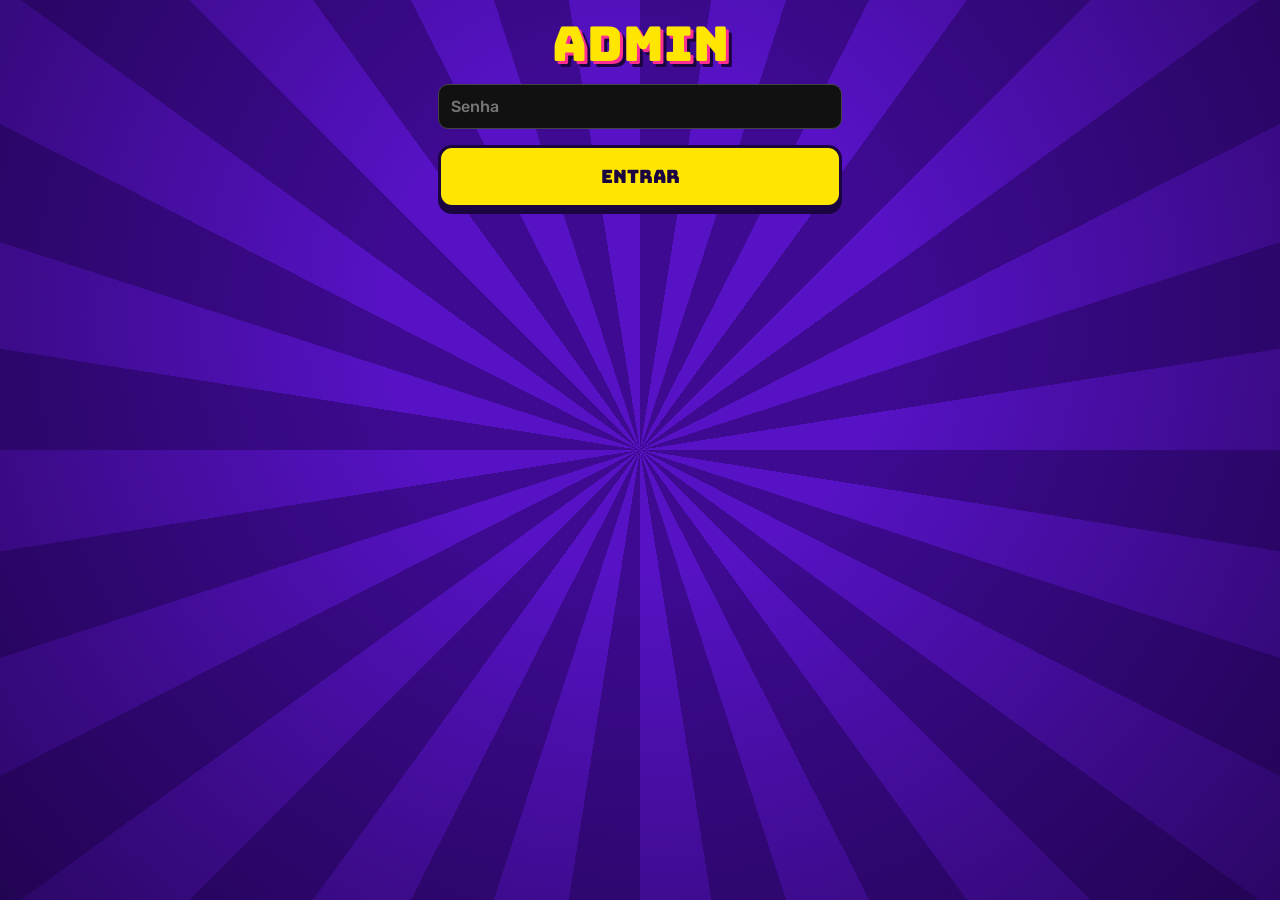
<file: admin.html>
<!doctype html>
<html lang="pt-BR">
<head>
  <meta charset="utf-8">
  <meta name="viewport" content="width=device-width, initial-scale=1, viewport-fit=cover">
  <meta name="robots" content="noindex, nofollow">
  <meta name="referrer" content="no-referrer">
  <title>Admin</title>
  <link rel="stylesheet" href="https://fonts.googleapis.com/css2?family=Bungee&family=Rubik:wght@500;700;900&display=swap">
  <link rel="stylesheet" href="style.css?v=17">
  <style>
    .card { background: #1c1c1c; border: 2px solid #333; border-radius: 12px; padding: 14px; display: flex; flex-direction: column; gap: 10px; }
    .card.rev { border-color: #2ecc71; }
    .card h3 { font-size: 1.05rem; }
    .card select, #senha { font: inherit; padding: 12px; border-radius: 10px; border: 1px solid #444; background: #111; color: inherit; width: 100%; }
    .card .btn { padding: 12px; font-size: 1rem; }
    .card.rev .btn-revelar { background: #2a2a2a; color: inherit; }
    .status { position: sticky; top: 0; background: #111; padding: 8px 0; font-size: .9rem; text-align: center; z-index: 1; }
    .erro { color: #ff6b6b; }
    .card.perigo { margin-top: 24px; border-color: #ff6b6b; }
    .card.perigo .btn { background: #ff6b6b; color: #fff; }

    /* Apuração real */
    .placar-admin { display: flex; flex-direction: column; gap: 6px; }
    .placar-admin .vazio { font-size: .85rem; opacity: .6; }
    .voto-linha { display: grid; grid-template-columns: 28px 1fr auto; align-items: center; gap: 2px 8px; font-size: .92rem; }
    .voto-linha .avatar.mini { width: 28px; }
    .voto-linha b { font-family: var(--titulo); font-weight: 400; }
    .voto-linha .barra { grid-column: 2 / -1; height: 6px; border-radius: 3px; background: #333; overflow: hidden; }
    .voto-linha .barra i { display: block; height: 100%; background: var(--amarelo); transition: width .4s; }
    .voto-linha.top .barra i { background: var(--rosa); }
    .voto-linha .tag { font-size: .7rem; font-weight: 900; color: var(--amarelo); margin-left: 4px; }
    .btn-aceitar { background: #2ecc71 !important; color: var(--tinta) !important; }
    .contador { text-align: center; font-weight: 900; font-size: 1.1rem; }
    .contador b { font-family: var(--titulo); font-weight: 400; color: var(--amarelo); font-size: 1.3rem; }
    .ao-vivo.caiu { background: #555; }
    .ao-vivo.caiu::before { animation: none; }
    /* Voto novo: a linha pisca e aparece um "+1". */
    .voto-linha.subiu { animation: subiu 1.4s ease-out; border-radius: 6px; }
    @keyframes subiu { 0%, 30% { background: rgba(255, 230, 0, .35); } 100% { background: transparent; } }
    .voto-linha .mais {
      display: inline-block; margin-left: 6px; padding: 0 6px; border-radius: 99px;
      background: var(--rosa); color: #fff; font-size: .72rem; font-weight: 900;
      animation: mais 1.6s ease-out forwards;
    }
    @keyframes mais { 0% { transform: scale(.3); opacity: 0; } 15% { transform: scale(1.3); opacity: 1; } 75% { transform: none; opacity: 1; } 100% { opacity: 0; } }
  </style>
</head>
<body>
  <main id="app" class="tela"></main>
  <script src="dados.js?v=17"></script>
  <script src="nucleo.js?v=17"></script>
  <script>
    const C = window.CONFRA;
    const app = document.getElementById("app");
    const esc = (s) => String(s).replace(/[&<>"]/g, (ch) => ({ "&": "&amp;", "<": "&lt;", ">": "&gt;", '"': "&quot;" }[ch]));

    // A senha vem no link (admin.html#senha) e some da barra de endereço logo em seguida.
    let senha = (decodeURIComponent(location.hash.slice(1)) || sessionStorage.getItem("confra-senha") || "").trim();
    if (location.hash) history.replaceState(null, "", location.pathname);
    let estado = {};      // categoria -> {vencedor, revelado}
    let apuracao = null;  // { celulares, porCat: { categoria: [{escolhido, votos}] } }
    let erroApuracao = "";
    let timerApuracao = null;

    function status(msg, erro) {
      const el = document.getElementById("status");
      if (el) { el.textContent = msg; el.className = "status" + (erro ? " erro" : ""); }
    }

    function telaSenha(msg) {
      clearInterval(timerApuracao);
      app.innerHTML = `
        <h1>Admin</h1>
        ${msg ? `<p class="erro">${esc(msg)}</p>` : ""}
        <input id="senha" type="password" placeholder="Senha" autocomplete="current-password"
          autocapitalize="off" autocorrect="off" spellcheck="false">
        <button class="btn" id="entrar">Entrar</button>`;
      document.getElementById("entrar").onclick = () => {
        senha = document.getElementById("senha").value.trim();
        carregar();
      };
    }

    async function carregar() {
      try {
        const lista = await Nucleo.adminListar(senha);
        sessionStorage.setItem("confra-senha", senha);
        estado = {};
        lista.forEach((r) => (estado[r.categoria] = { vencedor: r.vencedor, revelado: r.revelado }));
        render();
        atualizarApuracao();
        clearInterval(timerApuracao);
        timerApuracao = setInterval(atualizarApuracao, 2000);
      } catch (e) {
        sessionStorage.removeItem("confra-senha");
        if (!senha) return telaSenha("");
        telaSenha(Nucleo.MOCK
          ? "O navegador carregou uma versão antiga do site (sem o Supabase). Recarregue a página e tente de novo."
          : e.message.includes("senha") ? "Senha inválida." : "Sem conexão com o banco: " + e.message);
      }
    }

    // ---------- Apuração real, ao vivo (a cada 2 s) ----------
    let buscando = false;
    let ultimaAtualizacao = 0;
    const anterior = {};      // "categoria|nome" -> votos na última pintura (para o "+1")
    const assinaturas = {};   // categoria -> dados da última pintura (só redesenha se mudou)
    let primeiraPintura = true;

    async function atualizarApuracao() {
      if (buscando) return;
      buscando = true;
      try {
        const r = await Nucleo.adminVotos(senha);
        const porCat = {};
        (r.votos || []).forEach((v) => (porCat[v.categoria] = porCat[v.categoria] || []).push(v));
        Object.values(porCat).forEach((l) => l.sort((a, b) => b.votos - a.votos || a.escolhido.localeCompare(b.escolhido)));
        apuracao = { celulares: r.celulares || 0, porCat };
        erroApuracao = "";
        ultimaAtualizacao = Date.now();
      } catch (e) {
        erroApuracao = /admin_votos|function|schema cache/i.test(e.message)
          ? "Falta rodar o supabase-v3-votos.sql no Supabase para ver os votos reais."
          : "";
      } finally {
        buscando = false;
      }
      pintarApuracao();
    }
    document.addEventListener("visibilitychange", () => { if (!document.hidden && timerApuracao) atualizarApuracao(); });

    // Indicador "ao vivo" (fica vermelho se a conexão cair).
    setInterval(() => {
      const el = document.getElementById("aovivo");
      if (!el || !ultimaAtualizacao) return;
      const s = Math.round((Date.now() - ultimaAtualizacao) / 1000);
      el.className = "ao-vivo" + (s > 8 ? " caiu" : "");
      el.textContent = s > 8 ? `Sem conexão há ${s}s` : "Ao vivo";
    }, 1000);

    // Mais votado de uma categoria (null se ninguém votou ou se deu empate no topo).
    function maisVotado(id) {
      const l = apuracao && apuracao.porCat[id];
      if (!l || !l.length) return { nome: null, empate: false };
      const empate = l.length > 1 && l[0].votos === l[1].votos;
      return { nome: empate ? null : l[0].escolhido, votos: l[0].votos, empate };
    }

    // Só redesenha os placares (sem mexer nas listas abertas do admin).
    function pintarApuracao() {
      const cont = document.getElementById("contador");
      if (cont) {
        const antes = cont.dataset.n;
        cont.innerHTML = erroApuracao
          ? `<span class="erro">${esc(erroApuracao)}</span>`
          : apuracao ? `📱 <b>${apuracao.celulares}</b> ${apuracao.celulares === 1 ? "celular votou" : "celulares votaram"}` : "Carregando votos…";
        if (apuracao && antes !== undefined && antes !== String(apuracao.celulares)) {
          cont.animate([{ transform: "scale(1.25)", color: "#ffe600" }, { transform: "none" }], { duration: 600, easing: "ease-out" });
        }
        if (apuracao) cont.dataset.n = apuracao.celulares;
      }
      C.categorias.forEach((c) => {
        const caixa = document.querySelector(`[data-apu="${c.id}"]`);
        const btn = document.querySelector(`.card[data-id="${c.id}"] .btn-aceitar`);
        if (!caixa) return;
        const l = (apuracao && apuracao.porCat[c.id]) || [];
        const total = l.reduce((s, v) => s + v.votos, 0);
        const max = l.length ? l[0].votos : 1;
        const e = estado[c.id] || {};

        // Só redesenha a categoria se algo mudou (assim nada pisca à toa).
        const sig = JSON.stringify(l) + "|" + e.vencedor;
        if (assinaturas[c.id] !== sig || !caixa.innerHTML) {
          assinaturas[c.id] = sig;
          const larguraAntes = {};
          caixa.querySelectorAll(".voto-linha").forEach((el) => (larguraAntes[el.dataset.nome] = el.querySelector(".barra i").style.width));
          caixa.innerHTML = !l.length
            ? `<div class="vazio">Ninguém votou nesta categoria ainda.</div>`
            : `<div class="vazio">${total} ${total === 1 ? "voto" : "votos"}</div>` + l.map((v, i) => {
              const chave = c.id + "|" + v.escolhido;
              const ganhou = primeiraPintura ? 0 : v.votos - (anterior[chave] || 0);
              return `
              <div class="voto-linha ${i === 0 ? "top" : ""} ${ganhou > 0 ? "subiu" : ""}" data-nome="${esc(v.escolhido)}">
                ${Nucleo.avatar(v.escolhido, "mini")}
                <span>${esc(v.escolhido)}${v.escolhido === e.vencedor ? `<span class="tag">★ ESCOLHIDO</span>` : ""}${ganhou > 0 ? `<span class="mais">+${ganhou}</span>` : ""}</span>
                <b>${v.votos}</b>
                <div class="barra"><i style="width:${larguraAntes[v.escolhido] || "0%"}" data-w="${(v.votos / max) * 100}%"></i></div>
              </div>`;
            }).join("");
          // Barras crescem a partir de onde estavam.
          void caixa.offsetWidth; // força o navegador a desenhar a largura antiga antes de animar
          caixa.querySelectorAll(".barra i").forEach((b) => (b.style.width = b.dataset.w));
          l.forEach((v) => (anterior[c.id + "|" + v.escolhido] = v.votos));
        }

        if (btn) {
          const top = maisVotado(c.id);
          btn.hidden = e.revelado || (!top.nome && !top.empate);
          btn.disabled = !top.nome || top.nome === e.vencedor;
          btn.textContent = top.empate ? "Empate no topo: escolha na lista"
            : top.nome === e.vencedor ? `✅ ${top.nome} (mais votado) já escolhido`
            : `✅ Aceitar o mais votado: ${top.nome}`;
          btn.dataset.nome = top.nome || "";
        }
      });
      if (apuracao) primeiraPintura = false;
    }

    function render() {
      app.innerHTML = `
        <div class="status" id="status">${Nucleo.MOCK ? "⚠️ Modo de teste local (Supabase não configurado)" : "Conectado ✓"}</div>
        <h1>Admin</h1>
        <span class="ao-vivo" id="aovivo">Ao vivo</span>
        <p class="contador" id="contador">Carregando votos…</p>
        <p class="miudo">Veja os votos reais de cada categoria. <b>Aceite o mais votado</b> ou escolha outra pessoa na lista. Ao tocar em <b>Revelar</b>, o resultado aparece na hora no celular de todo mundo.</p>
        ${C.categorias.map((c) => {
          const e = estado[c.id] || {};
          return `
          <div class="card ${e.revelado ? "rev" : ""}" data-id="${c.id}">
            <h3>${c.emoji} ${esc(c.nome)} ${e.revelado ? "· revelado ✅" : ""}</h3>
            <div class="placar-admin" data-apu="${c.id}"></div>
            <button class="btn btn-aceitar" hidden></button>
            <select ${e.revelado ? "disabled" : ""}>
              <option value="">— escolher vencedor —</option>
              ${c.indicados.map((n) => `<option ${n === e.vencedor ? "selected" : ""}>${esc(n)}</option>`).join("")}
            </select>
            <button class="btn btn-revelar">${e.revelado ? "Esconder de novo" : "🎉 Revelar"}</button>
          </div>`;
        }).join("")}
        <div class="card perigo">
          <h3>🔄 Zerar votação</h3>
          <p class="miudo">Zera a contagem de votos, apaga os votos dos celulares, esconde o que já foi revelado e manda todo mundo de volta para a roleta (em até ~4 s). Os vencedores escolhidos acima continuam salvos.</p>
          <button class="btn" id="zerar">Zerar e voltar todo mundo pra roleta</button>
        </div>`;

      document.getElementById("zerar").onclick = async () => {
        if (!confirm("Zerar a votação? Todo mundo volta para a roleta e precisa votar de novo.")) return;
        status("Zerando…");
        try {
          await Nucleo.adminResetar(senha);
          Object.values(estado).forEach((e) => { e.revelado = false; });
          render();
          atualizarApuracao();
          status("Votação zerada! Todo mundo volta pra roleta 🔄");
        } catch (e) {
          status(/admin_resetar|function|schema cache/i.test(e.message)
            ? "Falta rodar o supabase-v2-zerar.sql no Supabase"
            : "Erro: " + e.message, true);
        }
      };

      app.querySelectorAll(".card[data-id]").forEach((card) => {
        const id = card.dataset.id;
        card.querySelector("select").onchange = (ev) => salvar(id, ev.target.value || null, false);
        card.querySelector(".btn-aceitar").onclick = (ev) => {
          const nome = ev.currentTarget.dataset.nome;
          if (nome) salvar(id, nome, false);
        };
        card.querySelector(".btn-revelar").onclick = () => {
          const e = estado[id] || {};
          if (!e.revelado && !e.vencedor) return status("Escolha o vencedor antes de revelar", true);
          if (!e.revelado && !confirm(`Revelar "${C.categorias.find((c) => c.id === id).nome}" para todo mundo?\nVencedor: ${e.vencedor}`)) return;
          salvar(id, e.vencedor, !e.revelado);
        };
      });
      pintarApuracao();
    }

    async function salvar(id, vencedor, revelado) {
      status("Salvando…");
      try {
        await Nucleo.adminSalvar(senha, id, vencedor, revelado);
        estado[id] = { vencedor, revelado };
        render();
        status(revelado ? "Revelado! 🎉" : vencedor ? `Vencedor: ${vencedor} ✓` : "Salvo ✓");
      } catch (e) {
        status("Erro: " + e.message, true);
      }
    }

    // Colar o link com outra senha numa aba já aberta: recarrega com a nova.
    window.addEventListener("hashchange", () => location.reload());

    // Recarrega sozinho quando sair versão nova (a senha fica guardada nesta aba).
    Nucleo.autoAtualizar();

    senha ? carregar() : telaSenha();
  </script>
</body>
</html>
</file>
<file: style.css>
/* ==========================================================
   Melhores do Ano: programa de auditório brega de fim de ano
   ========================================================== */
:root {
  --roxo: #3d0a91;
  --roxo-2: #5612c4;
  --rosa: #ff2e93;
  --amarelo: #ffe600;
  --ciano: #00d4ff;
  --verde: #7cff4f;
  --laranja: #ff8a00;
  --tinta: #1a0540;
  --titulo: "Bungee", "Arial Black", Impact, sans-serif;
}

* { box-sizing: border-box; margin: 0; -webkit-tap-highlight-color: transparent; }
html { background: var(--roxo); }
body {
  font-family: "Rubik", system-ui, sans-serif;
  font-weight: 500;
  color: #fff;
  min-height: 100dvh;
  overflow-x: hidden;
}

/* Sol de raios girando no fundo, o clássico do palco de auditório. */
body::before {
  content: "";
  position: fixed;
  inset: -50vmax;
  z-index: -2;
  background: repeating-conic-gradient(from 0deg, var(--roxo) 0 9deg, var(--roxo-2) 9deg 18deg);
  animation: girar 90s linear infinite;
}
body::after {
  content: "";
  position: fixed;
  inset: 0;
  z-index: -1;
  background: radial-gradient(circle at 50% 35%, transparent 0 30%, rgba(20, 0, 50, .65) 100%);
  pointer-events: none;
}
@keyframes girar { to { transform: rotate(360deg); } }

.tela {
  max-width: 480px;
  margin: 0 auto;
  padding: calc(20px + env(safe-area-inset-top)) 18px calc(24px + env(safe-area-inset-bottom));
  display: flex;
  flex-direction: column;
  gap: 16px;
  min-height: 100dvh;
}
.centro { justify-content: center; text-align: center; }

/* ---------- Tipografia de letreiro ---------- */
h1, h2, .titulo {
  font-family: var(--titulo);
  font-weight: 400;
  line-height: 1;
  text-transform: uppercase;
  color: var(--amarelo);
  text-shadow: 3px 3px 0 var(--rosa), 6px 6px 0 var(--tinta);
  text-align: center;
}
h1 { font-size: clamp(2rem, 11vw, 3rem); }
h2 { font-size: clamp(1.3rem, 7vw, 1.9rem); }

.progresso, .miudo {
  text-align: center;
  font-size: .95rem;
  font-weight: 700;
  color: #fff;
  opacity: .9;
}

/* Letreiro com lâmpadas piscando em volta. */
.letreiro {
  position: relative;
  padding: 18px 14px 16px;
  border-radius: 18px;
  background: var(--tinta);
  text-align: center;
  box-shadow: 0 0 0 4px var(--rosa), 0 0 30px rgba(255, 46, 147, .6);
}
.letreiro::before {
  content: "";
  position: absolute;
  inset: 5px;
  border-radius: 14px;
  border: 5px dotted var(--amarelo);
  animation: piscar .6s steps(1) infinite;
  pointer-events: none;
}
.letreiro small {
  display: block;
  margin-bottom: 6px;
  font-size: .75rem;
  font-weight: 900;
  letter-spacing: .15em;
  text-transform: uppercase;
  color: var(--ciano);
}
@keyframes piscar { 50% { border-color: #fff; filter: drop-shadow(0 0 4px var(--amarelo)); } }

/* Faixa inclinada com o nome da categoria. */
.faixa {
  align-self: center;
  max-width: 100%;
  padding: 10px 18px;
  transform: rotate(-2deg);
  background: var(--rosa);
  color: #fff;
  font-family: var(--titulo);
  font-size: clamp(1.05rem, 5.5vw, 1.4rem);
  line-height: 1.15;
  text-align: center;
  text-transform: uppercase;
  box-shadow: 5px 5px 0 var(--tinta);
}

.emoji {
  font-size: 4.2rem;
  text-align: center;
  filter: drop-shadow(4px 4px 0 var(--tinta));
  animation: quicar 1s ease-in-out infinite;
}
@keyframes quicar { 50% { transform: translateY(-8px) rotate(-6deg); } }

/* ---------- Botões ---------- */
.btn {
  appearance: none;
  padding: 16px;
  font-family: var(--titulo);
  font-size: 1.15rem;
  text-transform: uppercase;
  color: var(--tinta);
  background: var(--amarelo);
  border: 3px solid var(--tinta);
  border-radius: 14px;
  box-shadow: 0 6px 0 var(--tinta);
  cursor: pointer;
  transition: transform .08s, box-shadow .08s;
}
.btn:active:not(:disabled) { transform: translateY(5px); box-shadow: 0 1px 0 var(--tinta); }
.btn:disabled { filter: grayscale(.8); opacity: .55; }
.btn.sec { background: #fff; }
.btn.gigante { font-size: 1.45rem; padding: 18px; background: var(--rosa); color: #fff; text-shadow: 2px 2px 0 var(--tinta); }
.btn.gigante:not(:disabled) { animation: chamar 1.2s ease-in-out infinite; }
@keyframes chamar { 50% { transform: scale(1.04); } }
.btn.fixo { position: sticky; bottom: calc(12px + env(safe-area-inset-bottom)); z-index: 2; }

/* ---------- Roleta ---------- */
.chamada { text-align: center; font-weight: 700; font-size: 1.02rem; }
.roda-box {
  position: relative;
  width: min(86vw, 360px);
  aspect-ratio: 1;
  margin: 6px auto 4px;
}
.roda, .roda-luzes { position: absolute; inset: 0; width: 100%; height: 100%; }
.roda {
  border-radius: 50%;
  filter: drop-shadow(0 8px 0 var(--tinta));
  will-change: transform;
}
.roda path, .roda circle.unica { stroke: var(--tinta); stroke-width: 1.6; }
.fatia-emoji { dominant-baseline: central; text-anchor: middle; }
.aro { fill: none; stroke: var(--tinta); stroke-width: 8; }
.luz { fill: var(--amarelo); animation: piscar-luz .5s steps(1) infinite; }
.luz.b { animation-delay: .25s; }
@keyframes piscar-luz { 50% { fill: #fff; } }
.miolo { fill: var(--amarelo); stroke: var(--tinta); stroke-width: 3; }
.miolo-txt { font-family: var(--titulo); font-size: 15px; fill: var(--tinta); text-anchor: middle; dominant-baseline: central; }
.ponteiro {
  position: absolute;
  top: -14px;
  left: 50%;
  z-index: 2;
  width: 0;
  height: 0;
  transform: translateX(-50%);
  border-left: 17px solid transparent;
  border-right: 17px solid transparent;
  border-top: 34px solid var(--rosa);
  filter: drop-shadow(0 3px 0 var(--tinta));
}

/* Cartão que surge quando a roleta para. */
.sorteio {
  position: fixed;
  inset: 0;
  z-index: 10;
  display: grid;
  place-items: center;
  padding: 24px;
  background: rgba(20, 0, 50, .7);
  animation: aparecer .2s ease-out;
}
.sorteio-card {
  width: min(100%, 380px);
  display: flex;
  flex-direction: column;
  gap: 14px;
  padding: 24px 18px 20px;
  border-radius: 22px;
  background: var(--tinta);
  box-shadow: 0 0 0 5px var(--amarelo), 0 0 50px rgba(255, 230, 0, .5);
  text-align: center;
  animation: estourar .45s cubic-bezier(.2, 1.6, .4, 1);
}
.sorteio-card .saiu { font-family: var(--titulo); color: var(--ciano); letter-spacing: .1em; }
@keyframes aparecer { from { opacity: 0; } }
@keyframes estourar { from { transform: scale(.3) rotate(-12deg); opacity: 0; } }

/* ---------- Votação ---------- */
.grade { display: grid; grid-template-columns: 1fr 1fr; gap: 12px; }
.opcao {
  appearance: none;
  padding: 14px;
  font: inherit;
  font-weight: 700;
  color: var(--tinta);
  background: #fff;
  border: 3px solid var(--tinta);
  border-radius: 16px;
  box-shadow: 0 5px 0 var(--tinta);
  text-align: left;
  cursor: pointer;
  transition: transform .12s, background .12s;
}
.opcao.pessoa { display: flex; flex-direction: column; align-items: center; gap: 8px; text-align: center; font-size: 1rem; }
.opcao.pessoa .avatar { width: 84px; box-shadow: 0 0 0 3px var(--tinta); }
.opcao.sel {
  background: var(--amarelo);
  transform: rotate(-2deg) scale(1.04);
  box-shadow: 0 5px 0 var(--tinta), 0 0 0 4px var(--rosa);
  animation: sacudir .35s;
}
.opcao.sel::after { content: "⭐ MEU VOTO"; font-family: var(--titulo); font-size: .7rem; color: var(--rosa); }
@keyframes sacudir { 25% { transform: rotate(3deg) scale(1.08); } 75% { transform: rotate(-4deg) scale(1.06); } }

/* ---------- Resultados ---------- */
.opcoes { display: flex; flex-direction: column; gap: 12px; }
.linha-res { display: flex; align-items: center; gap: 12px; padding: 10px 14px; }
.linha-res .avatar.mini { width: 52px; box-shadow: 0 0 0 3px var(--rosa); }
.linha-res b { font-family: var(--titulo); font-weight: 400; font-size: 1.15rem; color: var(--rosa); }
.linha-res:disabled { background: rgba(255, 255, 255, .14); color: #fff; border-style: dashed; border-color: rgba(255, 255, 255, .5); box-shadow: none; cursor: default; }
.cadeado { width: 52px; text-align: center; font-size: 1.6rem; flex: none; }
.ao-vivo { display: inline-flex; align-items: center; gap: 6px; align-self: center; padding: 4px 12px; border-radius: 99px; background: #e00; font-family: var(--titulo); font-size: .8rem; }
.ao-vivo::before { content: ""; width: 9px; height: 9px; border-radius: 50%; background: #fff; animation: piscar-ponto 1s steps(1) infinite; }
@keyframes piscar-ponto { 50% { opacity: 0; } }

/* ---------- Suspense ---------- */
.holofote { position: relative; }
.holofote::before {
  content: "";
  position: fixed;
  inset: 0;
  z-index: -1;
  background: radial-gradient(ellipse 60% 45% at 50% 55%, rgba(255, 255, 200, .25), transparent 70%), rgba(10, 0, 30, .75);
}
.contagem {
  font-family: var(--titulo);
  font-size: 9rem;
  line-height: 1;
  color: var(--amarelo);
  text-shadow: 5px 5px 0 var(--rosa), 10px 10px 0 var(--tinta);
  animation: bater .9s ease-out;
}
@keyframes bater { 0% { transform: scale(2.2); opacity: 0; } 30% { transform: scale(.9); opacity: 1; } 45% { transform: scale(1.05); } 100% { transform: scale(1); } }
.tremer { animation: tremer .12s infinite; }
@keyframes tremer { 25% { transform: translate(2px, -1px); } 50% { transform: translate(-2px, 1px); } 75% { transform: translate(1px, 2px); } }

/* ---------- Vencedor ---------- */
.palco { position: relative; display: grid; place-items: center; padding: 26px 0 10px; }
.raios {
  position: absolute;
  width: 330px;
  aspect-ratio: 1;
  border-radius: 50%;
  background: repeating-conic-gradient(var(--amarelo) 0 10deg, transparent 10deg 20deg);
  mask: radial-gradient(circle, #000 25%, transparent 70%);
  -webkit-mask: radial-gradient(circle, #000 25%, transparent 70%);
  animation: girar 8s linear infinite;
  opacity: .9;
}
.vencedor-nome {
  font-size: clamp(2.2rem, 13vw, 3.4rem);
  animation: estourar .6s cubic-bezier(.2, 1.6, .4, 1) both;
}
.trofeu { font-size: 3rem; text-align: center; animation: quicar 1s ease-in-out infinite; }

/* ---------- Avatares ---------- */
/* As caricaturas são retrato, então o recorte mira no rosto. */
.avatar {
  position: relative;
  display: inline-block;
  width: 56px;
  aspect-ratio: 1;
  border-radius: 50%;
  overflow: hidden;
  background: var(--ciano);
  color: var(--tinta);
  flex: none;
}
.avatar::before { content: attr(data-ini); position: absolute; inset: 0; display: grid; place-items: center; font-family: var(--titulo); }
.avatar img { position: absolute; inset: 0; width: 100%; height: 100%; object-fit: cover; object-position: 50% 18%; transform: scale(1.35); transform-origin: 50% 25%; }
.avatar.grande {
  position: relative;
  width: 200px;
  border: 6px solid var(--amarelo);
  box-shadow: 0 0 0 5px var(--rosa), 0 10px 0 5px var(--tinta);
  animation: estourar .7s cubic-bezier(.2, 1.6, .4, 1) both;
}
.avatar.mini { width: 32px; }

/* ---------- Confete ---------- */
.confetes { position: fixed; inset: 0; z-index: 20; pointer-events: none; overflow: hidden; }
.confetes i {
  position: absolute;
  top: -20px;
  border-radius: 2px;
  animation: cair var(--d) cubic-bezier(.3, .6, .6, 1) forwards;
}
@keyframes cair { to { transform: translate(var(--x), 110vh) rotate(var(--r)); } }

/* ---------- Emojis adesivo ----------
   Mesmo desenho em todo celular, com borda branca e sombra de adesivo. */
.emo {
  display: inline-block;
  height: 1.15em;
  width: auto;
  vertical-align: -0.22em;
  filter: drop-shadow(1px 0 #fff) drop-shadow(-1px 0 #fff) drop-shadow(0 1px #fff) drop-shadow(0 -1px #fff) drop-shadow(1.5px 2px 0 var(--tinta));
}
.emoji .emo, .trofeu .emo, .cadeado .emo {
  height: 1em;
  vertical-align: middle;
  filter: drop-shadow(3px 0 #fff) drop-shadow(-3px 0 #fff) drop-shadow(0 3px #fff) drop-shadow(0 -3px #fff) drop-shadow(4px 5px 0 var(--tinta));
}
.emoji { filter: none; }
.emoji .emo { transform: rotate(-6deg); }
.cadeado .emo { height: 1.1em; filter: drop-shadow(2px 0 #fff) drop-shadow(-2px 0 #fff) drop-shadow(0 2px #fff) drop-shadow(0 -2px #fff); }

/* ---------- Efeitos (efeitos.js) ---------- */
.fx-flash { position: fixed; inset: 0; z-index: 40; pointer-events: none; mix-blend-mode: screen; opacity: 0; }
.fx-camada { position: fixed; inset: 0; z-index: 30; pointer-events: none; overflow: hidden; }
.fx-part {
  position: absolute;
  font-family: var(--titulo);
  line-height: 1;
  text-shadow: 2px 2px 0 var(--tinta);
  will-change: transform, opacity;
  opacity: 0; /* só aparece enquanto anima */
}
.fx-onda {
  position: absolute;
  width: 60px;
  height: 60px;
  border-radius: 50%;
  border: 6px solid var(--amarelo);
  box-shadow: 0 0 20px var(--amarelo), inset 0 0 20px var(--rosa);
  opacity: 0; /* só aparece enquanto anima */
}
.fx-letra { display: inline-block; animation: letra .7s cubic-bezier(.2, 1.8, .4, 1) both; }
@keyframes letra {
  0% { transform: translateY(-120px) scale(2.5) rotate(-30deg); opacity: 0; }
  60% { transform: translateY(8px) scale(.9) rotate(6deg); opacity: 1; }
  100% { transform: none; opacity: 1; }
}
.fx-aviso {
  position: fixed;
  top: calc(14px + env(safe-area-inset-top));
  left: 50%;
  z-index: 50;
  max-width: 92vw;
  padding: 12px 18px;
  border-radius: 14px;
  background: var(--amarelo);
  color: var(--tinta);
  font-family: var(--titulo);
  font-size: 1.05rem;
  text-align: center;
  text-transform: uppercase;
  box-shadow: 0 0 0 4px var(--rosa), 6px 8px 0 4px var(--tinta);
  pointer-events: none;
}

/* Toc toc: punho batendo na tela quando a pessoa demora. */
.toc-mao {
  position: fixed;
  left: 50%;
  top: 50%;
  z-index: 45;
  font-size: min(48vw, 260px);
  line-height: 1;
  pointer-events: none;
  opacity: 0;
  filter: drop-shadow(0 12px 0 rgba(26, 5, 64, .6));
}
.toc-mao .emo { height: 1em; vertical-align: top; filter: drop-shadow(5px 0 #fff) drop-shadow(-5px 0 #fff) drop-shadow(0 5px #fff) drop-shadow(0 -5px #fff); }
.toc-fala {
  position: fixed;
  top: 28%;
  z-index: 46;
  font-family: var(--titulo);
  font-size: 2.6rem;
  color: var(--amarelo);
  text-shadow: 3px 3px 0 var(--rosa), 6px 6px 0 var(--tinta);
  pointer-events: none;
  opacity: 0;
}

/* Ponteiro da roleta dá um tranco a cada fatia que passa. */
.ponteiro.tique { animation: tique .14s ease-out; }
@keyframes tique { 40% { transform: translateX(-50%) rotate(-28deg); } }

/* Alarme de revelação ao vivo. */
.alarme {
  position: fixed;
  inset: 0;
  z-index: 35;
  display: grid;
  place-items: center;
  padding: 24px;
  text-align: center;
  animation: sirene .25s steps(1) infinite;
}
.alarme h1 { font-size: clamp(2.2rem, 13vw, 4rem); animation: tremer .1s infinite; }
.alarme .giroflex { font-size: 5rem; animation: girar .5s linear infinite; }
@keyframes sirene { 0% { background: #e00; } 50% { background: var(--roxo); } }

/* Suspense mais tenso a cada número. */
.holofote.tenso-2::before { animation: pulsar-vermelho .5s ease-in-out infinite; }
.holofote.tenso-1::before { animation: pulsar-vermelho .25s ease-in-out infinite; }
@keyframes pulsar-vermelho { 50% { box-shadow: inset 0 0 120px 40px rgba(255, 0, 60, .55); } }

/* Botão para liberar a vibração (o Android só deixa vibrar depois de um toque). */
.btn-tremedeira { align-self: center; padding: 10px 16px; font-size: .9rem; background: var(--ciano); }

/* ==========================================================
   Encaixe na tela de cada celular
   Usa a altura visível de verdade (svh/dvh, que descontam a barra do
   navegador) para a roleta, o vencedor e a contagem caberem sem rolar.
   ========================================================== */
.tela { min-height: 100vh; min-height: 100dvh; }

/* Roleta: tudo centralizado na vertical, roda do maior tamanho que couber. */
.tela-roleta { justify-content: center; gap: clamp(10px, 2.2svh, 20px); }
.tela-roleta h1 { font-size: clamp(1.6rem, min(10.5vw, 6.2svh), 3rem); }
.tela-roleta .letreiro { padding: clamp(12px, 2svh, 18px) 14px; }
.tela-roleta .chamada { font-size: clamp(.85rem, 2.1svh, 1.02rem); }
.roda-box {
  width: clamp(200px, min(86vw, 100svh - 330px), 400px);
  margin: 4px auto 0;
}
.tela-roleta .btn.gigante { width: min(100%, 400px); align-self: center; }

/* Votação: fotos acompanham a largura da tela. */
.opcao.pessoa .avatar { width: clamp(64px, 21vw, 96px); }

/* Suspense e vencedor: escala pela altura também. */
.contagem { font-size: clamp(5rem, min(36vw, 22svh), 10rem); }
.avatar.grande { width: clamp(130px, min(52vw, 30svh), 240px); }
.raios { width: clamp(230px, min(90vw, 50svh), 420px); }
.vencedor-nome { font-size: clamp(1.9rem, min(12vw, 7svh), 3.6rem); }
.trofeu { font-size: clamp(2rem, 6svh, 3rem); }

/* Celulares baixinhos (ou com a barra do navegador grande). */
@media (max-height: 700px) {
  .tela { gap: 12px; padding-top: calc(12px + env(safe-area-inset-top)); padding-bottom: calc(14px + env(safe-area-inset-bottom)); }
  .emoji { font-size: 3.2rem; }
  .letreiro small { font-size: .65rem; margin-bottom: 4px; }
  .btn.gigante { padding: 14px; font-size: 1.25rem; }
  .palco { padding: 14px 0 4px; }
}

/* Telas largas (tablet/computador): mantém cara de celular, no centro. */
@media (min-width: 600px) {
  .tela { max-width: 440px; }
}

/* Quem prefere menos movimento ganha a versão calma. */
@media (prefers-reduced-motion: reduce) {
  *, *::before, *::after { animation: none !important; transition-duration: .01ms !important; }
}
</file>
